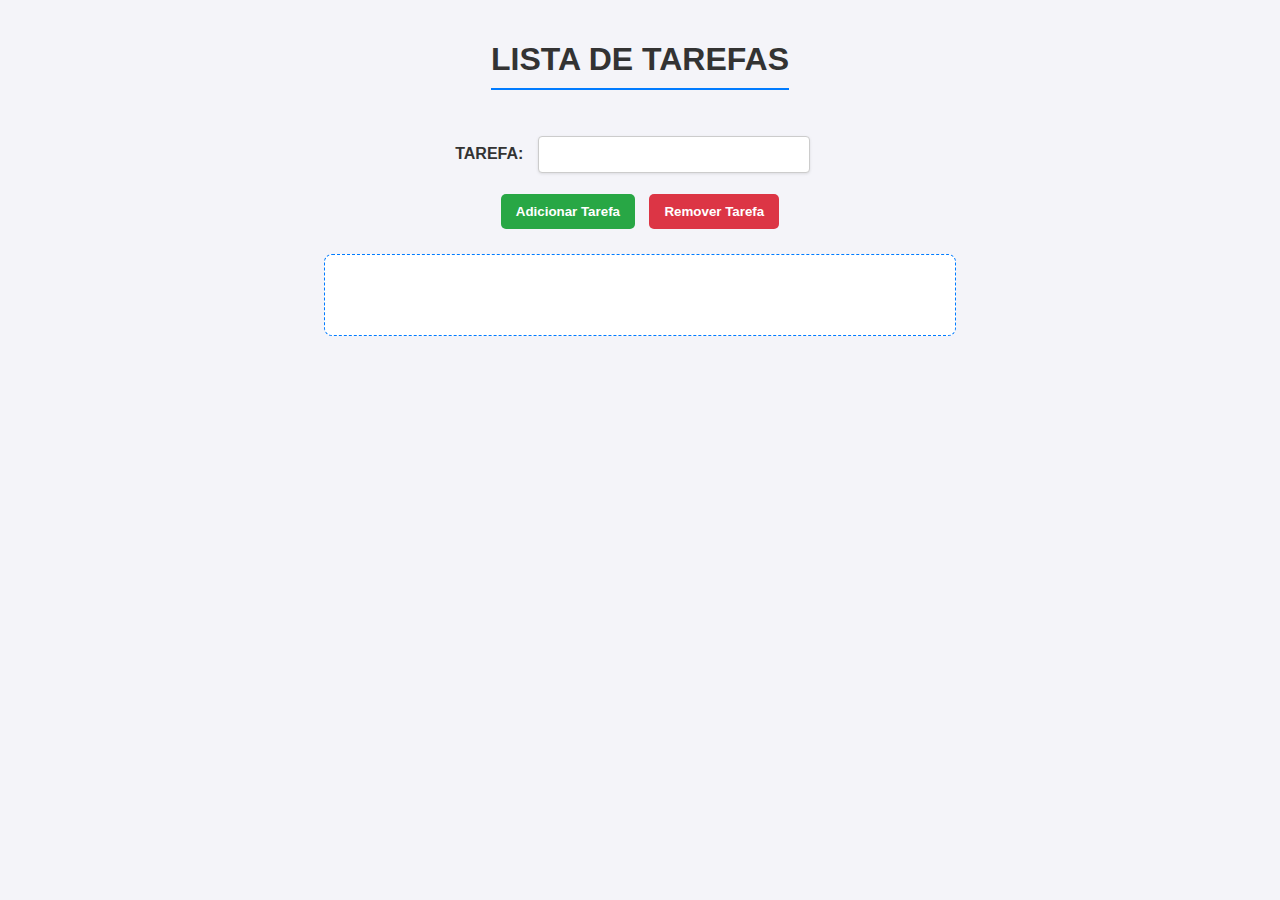
<file: src/pages/listaDeTarefas.html>
<!DOCTYPE html>
<html lang="pt-br">

<head>
  <meta charset="UTF-8">
  <meta name="viewport" content="width=device-width, initial-scale=1.0">
  <link rel="stylesheet" href="../css/tarefa.css">
  <title>Lista Tarefas</title>
</head>

<body>
  <h1>LISTA DE TAREFAS</h1>
  <p><label for="task">TAREFA:</label>
    <input type="text" id="task" size="25px">
  </p>
  <div>
    <button id="btnAdicionar" onclick="adcionaTarefa()">Adicionar Tarefa</button>
    <button id="btnRemover" onclick="removeTarefa()">Remover Tarefa</button>
  </div>
  <p id="lista"></p>
  <script src="../js/tarefa.js"></script>
</body>

</html>
</file>
<file: src/css/tarefa.css>
/* Estilo básico para o corpo da página */
body {
    font-family: Arial, sans-serif;
    background-color: #f4f4f9;
    color: #333;
    display: flex;
    flex-direction: column;
    align-items: center;
    padding: 20px;
    margin: 0;
}

/* Estilo para o título principal */
h1 {
    color: #333;
    margin-bottom: 30px;
    border-bottom: 2px solid #007bff;
    padding-bottom: 10px;
}

/* Estilo para o campo de entrada e o label */
label {
    font-weight: bold;
    margin-right: 10px;
}

input[type="text"] {
    padding: 10px;
    border: 1px solid #ccc;
    border-radius: 4px;
    margin-right: 15px;
    width: 250px; /* Ajuste para o seu tamanho original */
    box-shadow: 0 1px 3px rgba(0, 0, 0, 0.1);
}

/* Estilo para os botões */
button {
    padding: 10px 15px;
    border: none;
    border-radius: 5px;
    cursor: pointer;
    font-weight: bold;
    margin: 5px;
    transition: background-color 0.3s ease;
}

#btnAdicionar {
    background-color: #28a745; /* Verde */
    color: white;
}
#btnAdicionar:hover {
    background-color: #218838;
}

#btnRemover {
    background-color: #dc3545; /* Vermelho */
    color: white;
}

#btnRemover:hover {
    background-color: #c82333;
}

/* Estilo para a área onde as tarefas serão listadas */
#lista {
    margin-top: 20px;
    padding: 15px;
    border: 1px dashed #007bff;
    width: 80%;
    max-width: 600px;
    background-color: #fff;
    border-radius: 8px;
    min-height: 50px; /* Para mostrar a área mesmo que vazia */
}
</file>
